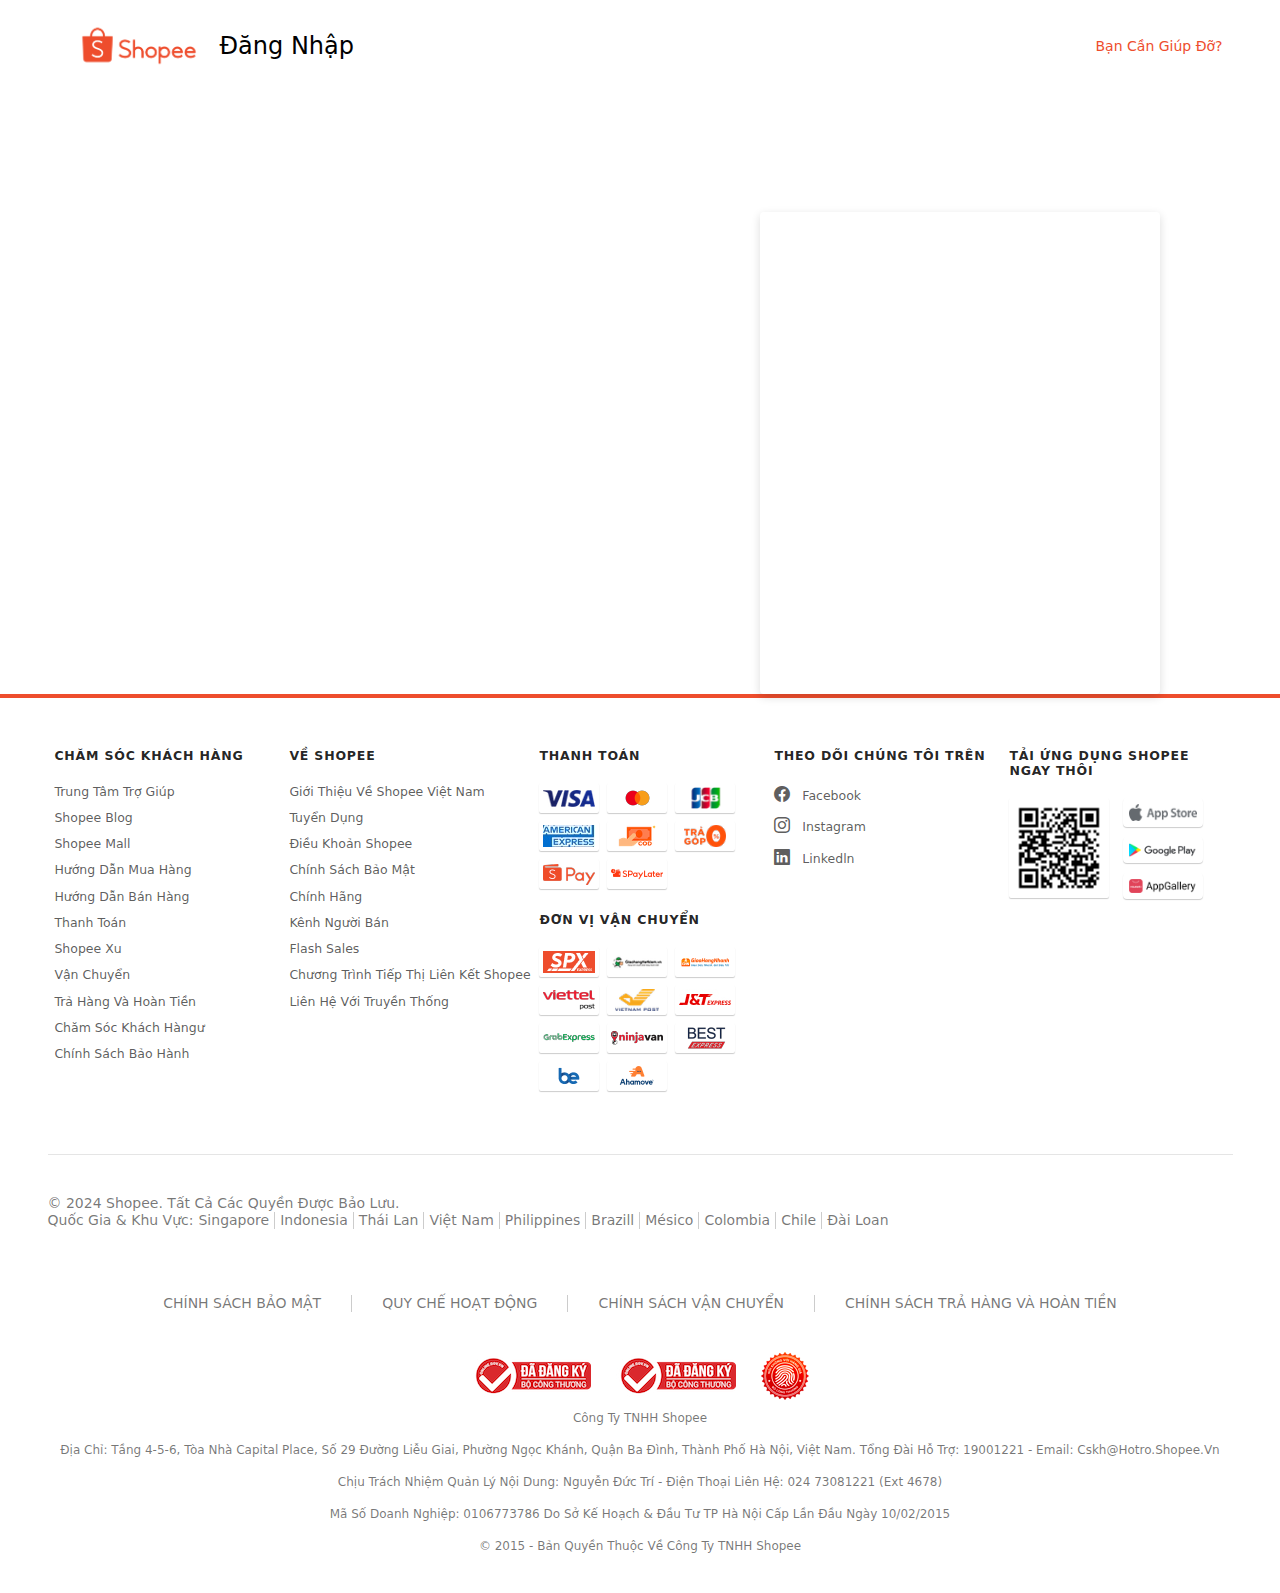
<file: html/logIn.html>
<!DOCTYPE html>
<html lang="en">
<head>
    <meta charset="UTF-8">
    <meta name="viewport" content="width=device-width, initial-scale=1.0">
    <title>Document</title>
    <link rel="stylesheet" href="../assets/css/style.css">
    <link rel="stylesheet" href="https://cdn.jsdelivr.net/npm/bootstrap-icons@1.11.3/font/bootstrap-icons.min.css">
</head>
<body>
    <div id="main_logIn">
        <header id="header">
            <div class="container">
                <div class="row">
                    <div class="col">
                        <div class="header_container px-2 py-3 m-2">
                            <div class="logo">
                                <a href="">
                                    <img src="../assets/img/logo/shopee_logo_Cam.png" alt="">
                                </a>
                                <div class="text-section text-font-size-5">
                                    Đăng nhập
                                </div>
                            </div>
                            <a href="" class="text-section">Bạn cần giúp đỡ?</a>
                        </div>
                    </div>
                </div>
            </div>
        </header>

        <div id="contents">
            <div class="container">
                <div class="row">
                    <div class="col">
                        <div class="content-container">
                            <div class="banner-container">
                                <div class="form-log-in">
                                    <div class="form-log-in__header">

                                    </div>

                                    <div class="form-log-in__body">

                                    </div>

                                    <div class="form-log-in__footer">
                                        
                                    </div>
                                </div>
                            </div>
                        </div>
                    </div>
                </div>
            </div>
        </div>

        <!-- Begin Footer -->
        <footer id="footer">
            <div class="container">
                <div class="row">
                    <div class="col">
                        <div class="footer-container">
                            <div class="footer-introduce">

                            </div>

                            <div class="footer-category">

                            </div>

                            <div class="footer-shopee__section">
                                <div class="footer-shopee__section--contents mb-5">
                                    <div class="footer-list">
                                        <h5>Chăm sóc khách hàng</h5>
                                        <ul class="text-footer-container mb-4">
                                            <li class="text-footer">
                                                <a href="" class="link-footer">
                                                    <span>Trung tâm trợ giúp</span>
                                                </a>
                                            </li>
                                            <li class="text-footer">
                                                <a href="" class="link-footer">
                                                    <span>Shopee Blog</span>
                                                </a>
                                            </li>
                                            <li class="text-footer">
                                                <a href="" class="link-footer">
                                                    <span>Shopee Mall</span>
                                                </a>
                                            </li>
                                            <li class="text-footer">
                                                <a href="" class="link-footer">
                                                    <span>Hướng dẫn mua hàng</span>
                                                </a>
                                            </li>
                                            <li class="text-footer">
                                                <a href="" class="link-footer">
                                                    <span>Hướng dẫn bán hàng</span>
                                                </a>
                                            </li>
                                            <li class="text-footer">
                                                <a href="" class="link-footer">
                                                    <span>Thanh Toán</span>
                                                </a>
                                            </li>
                                            <li class="text-footer">
                                                <a href="" class="link-footer">
                                                    <span>Shopee xu</span>
                                                </a>
                                            </li>
                                            <li class="text-footer">
                                                <a href="" class="link-footer">
                                                    <span>Vận chuyển</span>
                                                </a>
                                            </li>
                                            <li class="text-footer">
                                                <a href="" class="link-footer">
                                                    <span>Trả hàng và hoàn tiền</span>
                                                </a>
                                            </li>
                                            <li class="text-footer">
                                                <a href="" class="link-footer">
                                                    <span>Chăm sóc khách hàng</span>ư
                                                </a>
                                            </li>
                                            <li class="text-footer">
                                                <a href="" class="link-footer">
                                                    <span>Chính sách bảo hành</span>
                                                </a>
                                            </li>
                                        </ul>
                                    </div>
                                    <div class="footer-list">
                                        <h5>Về shopee</h5>
                                        <ul class="text-footer-container mb-4">
                                            <li class="text-footer">
                                                <a href="" class="link-footer">
                                                    <span>Giới thiệu về shopee Việt Nam</span>
                                                </a>
                                            </li>
                                            <li class="text-footer">
                                                <a href="" class="link-footer">
                                                    <span>Tuyển dụng</span>
                                                </a>
                                            </li>
                                            <li class="text-footer">
                                                <a href="" class="link-footer">
                                                    <span>Điều khoản shopee</span>
                                                </a>
                                            </li>
                                            <li class="text-footer">
                                                <a href="" class="link-footer">
                                                    <span>Chính sách bảo mật</span>
                                                </a>
                                            </li>
                                            <li class="text-footer">
                                                <a href="" class="link-footer">
                                                    <span>Chính hãng</span>
                                                </a>
                                            </li>
                                            <li class="text-footer">
                                                <a href="" class="link-footer">
                                                    <span>Kênh người bán</span>
                                                </a>
                                            </li>
                                            <li class="text-footer">
                                                <a href="" class="link-footer">
                                                    <span>Flash sales</span>
                                                </a>
                                            </li>
                                            <li class="text-footer">
                                                <a href="" class="link-footer">
                                                    <span>Chương trình tiếp thị liên kết shopee</span>
                                                </a>
                                            </li>
                                            <li class="text-footer">
                                                <a href="" class="link-footer">
                                                    <span>Liên hệ với truyền thống</span>
                                                </a>
                                            </li>
                                        </ul>
                                    </div>

                                    <div class="footer-list">
                                        <h5>Thanh toán</h5>
                                        <ul class="img-footer-container mb-4">
                                            <li class="img-footer">
                                                <img src="../assets/img/logo/Thanh-toan/visa.png" alt="">
                                            </li>
                                            <li class="img-footer">
                                                <img src="../assets/img/logo/Thanh-toan/nappas.png" alt="">
                                            </li>
                                            <li class="img-footer">
                                                <img src="../assets/img/logo/Thanh-toan/jcb.png" alt="">
                                            </li>
                                            <li class="img-footer">
                                                <img src="../assets/img/logo/Thanh-toan/America-EX.png" alt="">
                                            </li>
                                            <li class="img-footer">
                                                <img src="../assets/img/logo/Thanh-toan/cod.png" alt="">
                                            </li>
                                            <li class="img-footer">
                                                <img src="../assets/img/logo/Thanh-toan/tra-gop.png" alt="">
                                            </li>
                                            <li class="img-footer">
                                                <img src="../assets/img/logo/Thanh-toan/shopee-pay.png" alt="">
                                            </li>
                                            <li class="img-footer">
                                                <img src="../assets/img/logo/Thanh-toan/SPay-later.png" alt="">
                                            </li>
                                        </ul>
                                        <h5 class="mt-0">Đơn vị vận chuyển</h5>
                                        <ul class="img-footer-container mb-4">
                                            <li class="img-footer">
                                                <img src="../assets/img/logo/Van-chuyen/SPX.png" alt="">
                                            </li>
                                            <li class="img-footer">
                                                <img src="../assets/img/logo/Van-chuyen/GHTK.png" alt="">
                                            </li>
                                            <li class="img-footer">
                                                <img src="../assets/img/logo/Van-chuyen/GHN.png" alt="">
                                            </li>
                                            <li class="img-footer">
                                                <img src="../assets/img/logo/Van-chuyen/Viettel.png" alt="">
                                            </li>
                                            <li class="img-footer">
                                                <img src="../assets/img/logo/Van-chuyen/VNP.png" alt="">
                                            </li>
                                            <li class="img-footer">
                                                <img src="../assets/img/logo/Van-chuyen/J&T.png" alt="">
                                            </li>
                                            <li class="img-footer">
                                                <img src="../assets/img/logo/Van-chuyen/Grab.png" alt="">
                                            </li>
                                            <li class="img-footer">
                                                <img src="../assets/img/logo/Van-chuyen/ninja.png" alt="">
                                            </li>
                                            <li class="img-footer">
                                                <img src="../assets/img/logo/Van-chuyen/Best.png" alt="">
                                            </li>
                                            <li class="img-footer">
                                                <img src="../assets/img/logo/Van-chuyen/be.png" alt="">
                                            </li>
                                            <li class="img-footer">
                                                <img src="../assets/img/logo/Van-chuyen/Aha.png" alt="">
                                            </li>
                                        </ul>
                                        
                                    </div>
                                    
                                    <div class="footer-list">
                                        <h5>Theo dõi chúng tôi trên</h5>
                                        <ul class="text-footer-container">
                                            <li class="text-footer">
                                                <a href="" class="link-footer">
                                                    <i class="bi bi-facebook"></i>
                                                    <span>Facebook</span>
                                                </a>
                                            </li>
                                            <li class="text-footer">
                                                <a href="" class="link-footer">
                                                    <i class="bi bi-instagram"></i>
                                                    <span>Instagram</span>
                                                </a>
                                            </li>
                                            <li class="text-footer">
                                                <a href="" class="link-footer">
                                                    <i class="bi bi-linkedin"></i>
                                                    <span>Linkedln</span>
                                                </a>
                                            </li>
                                        </ul> 
                                    </div>

                                    <div class="footer-list">
                                        <h5>Tải ứng dụng shopee ngay thôi</h5>

                                        <ul class="img-download-footer-container mb-4">
                                            <li class="img-download-footer">
                                                <a href="" class="link-download-footer">
                                                    <img src="../assets/img/logo/download/qr-code.png" alt="">
                                                </a>
                                            </li>
                                            <li class="img-download-footer">
                                                <a href="" class="link-download-footer">
                                                    <img src="../assets/img/logo/download/app_store.png" alt="">
                                                </a>
                                                <a href="" class="link-download-footer">
                                                    <img src="../assets/img/logo/download/gg-play.png" alt="">
                                                </a>
                                                <a href="" class="link-download-footer">
                                                    <img src="../assets/img/logo/download/app-Gallery.png" alt="">
                                                </a>
                                            </li>
                                            
                                        </ul> 
                                    </div>
                                </div>
                                <div class="footer-shopee__section--country">
                                    <div class="text-footer-left text-section">© 2024 Shopee. Tất cả các quyền được bảo lưu.</div>
                                    <div class="text-footer-right">
                                        <div class="text-section">Quốc gia & khu vực:</div>
                                        <div class="border-right">
                                            <a href="" class="text-section">Singapore</a>
                                        </div>
                                        <div class="border-right">
                                            <a href="" class="text-section">Indonesia</a>
                                        </div>
                                        <div class="border-right">
                                            <a href="" class="text-section">Thái Lan</a>
                                        </div>
                                        <div class="border-right">
                                            <a href="" class="text-section">Việt Nam</a>
                                        </div>
                                        <div class="border-right">
                                            <a href="" class="text-section">Philippines</a>
                                        </div>
                                        <div class="border-right">
                                            <a href="" class="text-section">Brazill</a>
                                        </div>
                                        <div class="border-right">
                                            <a href="" class="text-section">Mésico</a>
                                        </div>
                                        <div class="border-right">
                                            <a href="" class="text-section">Colombia</a>
                                        </div>
                                        <div class="border-right">
                                            <a href="" class="text-section">Chile</a>
                                        </div>
                                        <div class="border-right">
                                            <a href="" class="text-section">Đài Loan</a>
                                        </div>
                                        

                                    </div>
                                </div>
                                <div class="footer-shopee__section--company">
                                    <div class="text-footer-policy">
                                        <div class="border-right">
                                            <a href="" class="text-section text-uppercase">Chính sách bảo mật</a>
                                        </div>
                                        <div class="border-right">
                                            <a href="" class="text-section text-uppercase">Quy chế hoạt động</a>
                                        </div>
                                        <div class="border-right">
                                            <a href="" class="text-section text-uppercase">Chính sách vận chuyển</a>
                                        </div>
                                        <div class="border-right">
                                            <a href="" class="text-section text-uppercase">Chính sách trả hàng và hoàn tiền</a>
                                        </div>             
                                    </div>
                                    <div class="footer-certification">
                                        <a href="" class="certification-wrapper">
                                            <div class="certification-item "></div>
                                        </a>
                                        <a href="" class="certification-wrapper">
                                            <div class="certification-item"></div>
                                        </a>
                                        <a href="" class="certification-wrapper">
                                            <div class="certification-item-sign"></div>
                                        </a>
                                    </div>
                                    <div class="text-section text-font-size-1 mt-3 mb-4">Công ty TNHH Shopee</div>
                                    <div class="text-section text-font-size-1 mb-4">
                                        Địa chỉ: Tầng 4-5-6, Tòa nhà Capital Place, số 29 đường Liễu Giai, Phường Ngọc Khánh, Quận Ba Đình, Thành phố Hà Nội, Việt Nam. Tổng đài hỗ trợ: 19001221 - Email: cskh@hotro.shopee.vn
                                    </div>
                                    <div class="text-section text-font-size-1 mb-4">
                                        Chịu Trách Nhiệm Quản Lý Nội Dung: Nguyễn Đức Trí -  Điện thoại liên hệ: 024 73081221 (ext 4678)
                                    </div>
                                    <div class="text-section text-font-size-1 mb-4">
                                        Mã số doanh nghiệp: 0106773786 do Sở Kế hoạch & Đầu tư TP Hà Nội cấp lần đầu ngày 10/02/2015
                                    </div>
                                    <div class="text-section text-font-size-1 mb-4">© 2015 - Bản quyền thuộc về Công ty TNHH Shopee</div>
                                </div>
                            </div>
                        </div>
                    </div>
                </div>
            </div>
        </footer>
        <!-- End Footer -->
    </div>
</body>
</file>
<file: assets/css/style.css>
@charset "UTF-8";
/* Animation */
@import '../bootstrap-5.2.3-dist/css/bootstrap.css';
@keyframes fadeIn {
  from {
    opacity: 0;
  }
  to {
    opacity: 1;
  }
}
/* PC */
@media (min-width: 88em) {
  .container {
    max-width: 120rem !important;
  }
}
/* Tablet & Mobile*/
@media (max-width: 63.9375em) {
  /* BEGIN INDEX */
  #header .mobile-menu-btn {
    display: block !important;
    padding: 0 8px;
  }
  #header .nav {
    display: none !important;
    display: flex;
  }
  /* END INDEX */
  /* BEGIN LOGIN*/
  /* END LOGIN */
}
/* Tablet */
/* Mobile */
@media (max-width: 46.1875em) {
  /* BEGIN INDEX */
  .header {
    overflow: hidden;
  }
  /* END INDEX */
  /* BEGIN LOGIN*/
  #login-main {
    width: 400px;
    overflow: hidden;
  }
  .login-body .login-btn button {
    margin: 12px 0;
  }
  .login-btn {
    flex-direction: column;
  }
  /* END LOGIN */
  /* BEgin Contact */
  .contact-page .right-container {
    margin-left: 0px;
  }
  /* ENd Contact */
}
/* Animation */
@keyframes fadeIn {
  from {
    opacity: 0;
  }
  to {
    opacity: 1;
  }
}
* {
  padding: 0;
  margin: 0;
  box-sizing: border-box;
}

html {
  scroll-behavior: smooth; /* Hành động cuộn */
  font-size: 62.5%;
  /*     line-height: 1.6rem;
      font-family: 'Roboto', sans-serif; */
  font-family: Helvetica Neue, Helvetica, Arial, 文泉驛正黑, WenQuanYi Zen Hei, Hiragino Sans GB, 儷黑 Pro, LiHei Pro, Heiti TC, 微軟正黑體, Microsoft JhengHei UI, Microsoft JhengHei, sans-serif;
  line-height: 1.2rem;
}

body {
  overflow-x: hidden;
  transition: opacity 0.5s ease-in-out; /* Thay đổi opacity của trang khi chuyển trang */
}

img {
  width: 100%;
  overflow: hidden;
}

a {
  text-decoration: none !important;
}

ul {
  list-style-type: none;
  margin: 0 !important;
  padding: 0 !important;
}

h1, h2, h3, h4, h5, h6 {
  color: #1e1e1e;
  margin-top: 0;
  margin-bottom: 0;
  font-weight: 700;
}

p {
  font-size: 14px;
  line-height: 28px;
  color: #4a4a4a;
  letter-spacing: 0.7px;
}

input {
  line-height: normal;
}

input, select, textarea, optgroup, button {
  color: inherit;
  font: inherit;
  margin: 0;
}

.container {
  max-width: 120rem !important;
}

.text-section {
  color: #000;
  font-size: 1.4rem;
  font-weight: 400;
  line-height: 1.7rem;
  text-transform: capitalize;
  display: block;
  text-align: center;
  overflow-wrap: break-word;
}

.text-font-size-1 {
  font-size: 1.2rem;
}

.text-font-size-2 {
  font-size: 1.4rem;
}

.text-font-size-3 {
  font-size: 1.6rem;
}

.text-font-size-4 {
  font-size: 1.8rem;
}

.text-font-size-5 {
  font-size: 2.4rem;
}

.text-bold {
  font-weight: 700 !important;
}

/* begin border */
.border-right {
  border-right: 1px solid rgba(0, 0, 0, 0.2);
  padding: 0 0.5rem;
}

.border-right:last-child {
  border: none !important;
}

/* end border */
/* Begin header */
#header {
  position: sticky;
  top: 0;
  left: 0;
  right: 0;
  width: 100%;
  height: 100% !important;
  display: block;
  background-color: #ee4d2d;
  z-index: 100;
  transition: all 0.5s ease 0s;
}
#header .container .row .navbar_header {
  justify-content: space-between;
  height: 3.4rem;
  position: relative;
  z-index: 400;
}
#header .container .row .navbar_header .navbar_left {
  display: flex;
  flex-wrap: wrap;
  align-items: center;
}
#header .container .row .navbar_header .navbar_left .text_header:nth-child(2) .header_qr {
  /* display: block; */
  display: none;
  background-color: #fff;
  width: 17.8rem;
  position: absolute;
  left: 0;
  top: 100%;
  padding: 8px;
  border-radius: 2px;
  box-shadow: 0 0 10px 0 rgba(0, 0, 0, 0.1);
  animation: fadeIn ease-in 0.3s;
}
#header .container .row .navbar_header .navbar_left .text_header:nth-child(2) .header_qr:hover {
  cursor: context-menu;
}
#header .container .row .navbar_header .navbar_left .text_header:nth-child(2) .header_qr::before {
  content: "";
  position: absolute;
  left: 0;
  top: -16px;
  width: 100%;
  height: 20px;
  display: block;
}
#header .container .row .navbar_header .navbar_left .text_header:nth-child(2) .header_qr::after {
  content: "";
  display: block;
  position: absolute;
  border-left: 1px solid #fff;
  height: 16px;
  right: -9px;
  top: 50%;
  transform: translateY(-50%);
}
#header .container .row .navbar_header .navbar_left .text_header:nth-child(2) .header_qr .header_qr-img {
  width: 100%;
}
#header .container .row .navbar_header .navbar_left .text_header:nth-child(2) .header_qr .header_qr-app {
  display: flex;
  flex-wrap: wrap;
  justify-content: space-between;
}
#header .container .row .navbar_header .navbar_left .text_header:nth-child(2) .header_qr .header_qr-app .qr_app-link {
  display: flex;
  flex-wrap: wrap;
  align-items: center;
}
#header .container .row .navbar_header .navbar_left .text_header:nth-child(2) .header_qr .header_qr-app .qr_app-link .app-download-img {
  width: 6.8rem;
  height: 1.7rem;
}
#header .container .row .navbar_header .navbar_left .text_header:nth-child(3) {
  color: #fff;
  cursor: text;
}
#header .container .row .navbar_header .navbar_right {
  display: flex;
  flex-wrap: wrap;
  align-items: center;
}
#header .container .row .navbar_header .line_left {
  position: relative;
}
#header .container .row .navbar_header .line_left::after {
  border-left: 1px solid hsla(0, 0%, 100%, 0.22);
  border-right: 1px solid hsla(0, 0%, 100%, 0.22);
  content: "";
  height: 1.4rem;
  left: -0.3rem;
  position: absolute;
  top: calc(50% - 0.7rem);
  width: 0;
}
#header .container .row .navbar_header .text_header {
  color: #fff;
  font-size: 1.4rem;
  font-weight: 400;
  padding: 0.4rem;
}
#header .container .row .navbar_header .text_header:hover {
  cursor: pointer;
  color: rgba(255, 255, 255, 0.7);
}
#header .container .row .navbar_header .icon {
  display: inline-block;
  font-size: 1.5rem;
  font-weight: 400;
  text-align: left;
}
#header .container .row .header_container {
  display: flex;
  flex-wrap: wrap;
  justify-content: space-between;
}
#header .container .row .header_container .logo {
  padding-right: 40px;
}
#header .container .row .header_container .logo img {
  width: 16.2rem !important;
}
#header .container .row .header_container .search_container {
  display: flex;
  flex-direction: column;
  justify-content: flex-start;
  position: relative;
  width: 840px;
}
#header .container .row .header_container .search_container .search_btn-container {
  box-shadow: 0 0.125rem 0.25rem rgba(0, 0, 0, 0.09);
}
#header .container .row .header_container .search_container .search_btn-container .search_label-main {
  position: relative;
  align-items: stretch;
  background: #fff;
  border-radius: 0.2rem;
  box-sizing: border-box;
  display: flex;
  height: 4.2rem;
  justify-content: space-between;
  padding: 0.3rem;
}
#header .container .row .header_container .search_container .search_btn-container .search_label-main .search-label {
  font-size: 1.7rem;
  align-items: center;
  border: 0;
  display: flex;
  flex: 1;
  margin: 0;
  outline: none;
  padding: 0;
}
#header .container .row .header_container .search_container .search_btn-container .search-btn {
  height: 3.7rem;
  border-radius: 0.2rem;
  padding: 0 15px;
  min-width: 6rem;
  max-width: 19rem;
  position: absolute;
  background: #fb5533;
  outline: 0;
  overflow: visible;
  top: 0.25rem;
  right: 0.3rem;
}
#header .container .row .header_container .search_container .search_btn-container .search-btn:hover {
  cursor: pointer;
  opacity: 0.8;
  /* color: rgba(255, 255, 255, 0.7); */
}
#header .container .row .header_container .search_container .search_btn-container .search-btn .icon {
  color: #fff;
  font-size: 1.5rem !important;
  font-weight: 400;
  margin: 0 auto;
}
#header .container .row .header_container .search_container .search_list {
  display: flex;
  flex-wrap: wrap;
  width: 100%;
  height: 2rem;
  line-height: 1.5rem;
  overflow-y: clip;
}
#header .container .row .header_container .search_container .search_list .search-item {
  position: relative;
  flex-wrap: wrap;
  font-size: 1.2rem;
  font-weight: 300;
  height: 1.5rem;
  line-height: 1.5rem;
  margin: 0.5rem 0;
  overflow-y: visible;
  overflow-y: clip;
}
#header .container .row .header_container .search_container .search_list .search-item .search-item-link {
  margin: 0.3125rem;
  display: block;
  height: 0.875rem;
  line-height: 0.875rem;
  outline: 0;
  overflow: visible;
  -webkit-text-decoration: none;
  text-decoration: none;
  white-space: nowrap;
  margin-left: 1.1rem;
}
#header .container .row .header_container .search_container .search_list .search-item .search-item-link span {
  color: #fff;
  font-weight: 400;
}
#header .container .row .header_container .cart {
  display: flex;
  justify-content: center;
  flex: 1;
}
#header .container .row .header_container .cart .cart_link .icon {
  font-size: 2.6rem;
  color: #fff;
  font-weight: 400;
  text-align: left;
}

/* Begin shopee header */
.shopee-header_section {
  display: flex;
  flex-wrap: wrap;
  align-items: center;
  justify-content: space-between;
  background: #fff;
  height: 6rem;
  border-bottom: 1px solid rgba(0, 0, 0, 0.05);
  padding: 0 2rem;
}

.section-text-product,
.shopee-header_section--title {
  font-size: 1.8rem;
  color: rgba(0, 0, 0, 0.54);
  font-weight: 400;
  line-height: 2.7625rem;
  text-transform: uppercase;
}

.shopee-header_section--link {
  color: rgba(0, 0, 0, 0.87);
  display: block;
  font-weight: 400;
  font-size: 1.7rem;
  white-space: nowrap;
  text-transform: capitalize;
}

.section-header_see {
  color: #ee4d2d !important;
  font-size: 1.5rem;
  font-weight: 400;
}

/* End shopee header */
/* Begin carousel banner */
.banner_left--section {
  display: flex;
  align-items: center;
  position: relative;
  box-shadow: 0 1px 1px 0 rgba(0, 0, 0, 0.05);
  border-radius: 0.25rem;
  overflow: hidden;
  flex-grow: 2;
  flex-shrink: 1;
  flex-basis: 0;
}
.banner_left--section .stardust-carouse_list-wrapper {
  box-sizing: border-box;
  overflow-x: hidden;
}
.banner_left--section .stardust-carouse_list-wrapper .stardust-carouse__item-list, .banner_left--section .stardust-carouse_list-wrapper .stardust-carouse__item-list .stardust-carousel__item {
  position: absolute;
  top: 0;
  left: 0;
  bottom: 0;
  right: 0;
  height: 100%;
  display: flex;
  overflow: hidden;
  touch-action: pan-y;
}
.banner_left--section .stardust-carouse_list-wrapper .stardust-carouse__item-list .stardust-carousel__item .wrapper {
  width: 100%;
  height: 100%;
}
.banner_left--section .stardust-carouse_list-wrapper .stardust-carouse__item-list .stardust-carousel__item .wrapper .banner_item-link {
  height: 100%;
  display: block;
}
.banner_left--section .stardust-carouse_list-wrapper .stardust-carouse__item-list .stardust-carousel__item .wrapper .banner_item-link img {
  height: 100%;
}
.banner_left--section .click_stardust-carouse {
  position: absolute;
  width: 100%;
  transition: opacity 0.3s ease;
  display: flex;
  justify-content: space-between;
  align-items: center;
}
.banner_left--section .click_stardust-carouse:hover {
  cursor: pointer;
}
.banner_left--section .click_stardust-carouse .stardust-carouse_prev, .banner_left--section .click_stardust-carouse .stardust-carouse_next {
  display: flex;
  align-items: center;
  justify-content: center;
  opacity: 0.7;
  width: 3rem;
  height: 6rem;
  background-color: rgba(0, 0, 0, 0.18);
  box-shadow: 0 1px 8px 0 rgba(0, 0, 0, 0.09);
  border-radius: initial;
  transition: opacity 0.3s ease;
}
.banner_left--section .click_stardust-carouse .stardust-carouse_prev:hover, .banner_left--section .click_stardust-carouse .stardust-carouse_next:hover {
  cursor: pointer;
  background-color: rgba(0, 0, 0, 0.32);
}
.banner_left--section .click_stardust-carouse i {
  font-size: 20px;
  color: #fff;
}
.banner_left--section .click_stardust-carouse i::before {
  font-weight: 1000 !important;
}
.banner_left--section .stardust-carouse_dots {
  position: absolute;
  bottom: 1rem;
  left: 50%;
  transform: translate(-50%);
  transition: opacity 0.5s ease;
  width: 100%;
  text-align: center;
}
.banner_left--section .stardust-carouse_dots .stardust-carouse_dot {
  width: 1rem;
  height: 1rem;
  margin-left: 0.8rem;
  border-radius: 50%;
  display: inline-block;
  cursor: pointer;
  opacity: 1;
  border: 1px solid hsla(0, 0%, 53.7%, 0.4);
  background-color: hsla(0, 0%, 100%, 0.4);
}
.banner_left--section .stardust-carouse_dots .stardust-carousel_dot--active {
  opacity: 1;
  background-color: #ee4d2d;
  border-color: #ee4d2d;
}

/* End carousel banner */
/* Begin carousel */
.section--category-content {
  width: 100%;
  height: 100%;
  position: relative;
}
.section--category-content .category_item-list-wrapper {
  height: 100%;
}
.section--category-content .category_item-list-wrapper .img-category_item-list {
  display: flex;
  flex-direction: row;
  flex-wrap: wrap;
  align-items: flex-start;
}
.section--category-content .category_item-list-wrapper .img-category_item-list .img-category_item-container {
  padding: 0.5rem;
  box-sizing: border-box;
}
.section--category-content .category_item-list-wrapper .img-category_item-list .img-category_item-container .img-item-link {
  background-color: #fff;
  display: flex;
  flex-direction: column;
  position: relative;
}
.section--category-content .category_item-list-wrapper .img-category_item-list .img-category_item-container .img-item-link .img-item-contents {
  position: relative;
}
.section--category-content .category_item-list-wrapper .img-category_item-list .img-category_item-container .img-item-link .img-item-contents .img-item-sale-container {
  position: absolute;
  top: 0;
  right: 0;
  z-index: 3;
  border-radius: 0.125rem 0 0 0;
}
.section--category-content .category_item-list-wrapper .img-category_item-list .img-category_item-container .img-item-link .img-item-contents .img-item-sale-container .img-item-sale {
  background-color: #ffe97a;
  border-radius: 0.125rem 0.125rem 0.125rem 0;
  color: #ec3814;
  font-weight: 400;
  position: relative;
  padding-top: 0.2rem;
}
.section--category-content .category_item-list-wrapper .img-category_item-list .img-category_item-container .img-item-link .img-item-contents .img-item-sale-container .img-item-sale i {
  position: absolute;
  left: -6px;
  font-size: 1.6rem;
  top: -4px;
}
.section--category-content .category_item-list-wrapper .img-category_item-list .img-category_item-container .img-item-link .img-item-contents .img-item-sale-container .img-item-sale span {
  font-size: 1.4rem;
  height: 1rem;
  line-height: 1.2rem;
  padding: 0.3rem;
}
.section--category-content .category_item-list-wrapper .img-category_item-list .img-category_item-container .img-item-link .img-item-contents .img-item-mall-container {
  position: absolute;
  top: 0;
  left: -3px;
  z-index: 3;
}
.section--category-content .category_item-list-wrapper .img-category_item-list .img-category_item-container .img-item-link .img-item-contents .img-item-mall-container img {
  width: 30%;
  height: 12%;
}
.section--category-content .category_item-list-wrapper .img-category_item-list .img-category_item-container .img-item-link .img-item-contents .img-item-main {
  height: 100%;
  width: 100%;
}
.section--category-content .category_item-list-wrapper .img-category_item-list .img-category_item-container .img-item-link .img-item-contents .img-item-xtra {
  position: absolute;
  top: 0;
  right: 0;
  z-index: 2;
}
.section--category-content .category_item-list-wrapper .img-category_item-list .img-category_item-container .img-item-link .img-item-contents .img-item-card {
  position: absolute;
  bottom: 0;
  right: 0;
  z-index: 2;
  background-color: rgba(0, 0, 0, 0.32);
  border-radius: 0.3rem;
  padding: 0 0.4rem;
}
.section--category-content .category_item-list-wrapper .img-category_item-list .img-category_item-container .img-item-link .img-item-contents .img-item-card span {
  color: #fff;
  font-size: 1.2rem;
  font-weight: 400;
  text-transform: capitalize;
}
.section--category-content .category_item-list-wrapper .img-category_item-list .img-category_item-container .img-item-link .product-info {
  display: flex;
  flex-direction: column;
  background-color: #fff;
}
.section--category-content .category_item-list-wrapper .img-category_item-list .img-category_item-container .img-item-link .product-info .product-name {
  color: #000;
  overflow: hidden;
  display: -webkit-box;
  -webkit-box-orient: vertical;
  -webkit-line-clamp: 2;
  font-size: 1.4rem;
  line-height: 2rem;
  overflow-wrap: break-word;
}
.section--category-content .category_item-list-wrapper .img-category_item-list .img-category_item-container .img-item-link .product-info .product-promotion span {
  display: inline-block;
  color: #ee4d2d;
  border: 1px solid #ee4d2d;
  font-size: 1rem;
  padding: 0 0.2rem;
}
.section--category-content .category_item-list-wrapper .img-category_item-list .img-category_item-container .img-item-link .product-info .product-price {
  display: flex;
  flex-direction: row;
  justify-content: space-between;
  align-items: flex-start;
}
.section--category-content .category_item-list-wrapper .img-category_item-list .img-category_item-container .img-item-link .product-info .product-price .price {
  display: flex;
  flex-wrap: wrap;
  align-content: center;
  align-items: center;
  color: #ee4d2d;
  height: 1.6875rem;
  font-size: 1.6rem;
  font-weight: 400;
}
.section--category-content .category_item-list-wrapper .img-category_item-list .img-category_item-container .img-item-link .product-info .product-price .price .price-unit {
  font-size: 1rem !important;
  margin: 0 0.2rem 0.2rem 0;
}
.section--category-content .category_item-list-wrapper .img-category_item-list .img-category_item-container .img-item-link .product-info .product-price .sold {
  display: flex;
  flex-wrap: wrap;
  align-items: center;
  font-size: 1.2rem;
  color: rgba(0, 0, 0, 0.54118);
}
.section--category-content .product-container__hover {
  border: 0.12px solid rgba(0, 0, 0, 0.25);
  transition: transform 0.3s, border 0.3s;
}
.section--category-content .product-container__hover:hover {
  transform: scale(1.01);
  border: 0.2px solid #ec3814;
}
.section--category-content .carousel-arrow {
  display: flex;
  flex-wrap: wrap;
  align-items: center;
  justify-content: center;
  background-color: #fff;
  box-shadow: 0 1px 12px 0 rgba(0, 0, 0, 0.12);
  cursor: pointer;
  border-radius: 50%;
  position: absolute;
  top: 50%;
  width: 2.5rem;
  height: 2.5rem;
  line-height: 2.5rem;
  margin-top: -12.5px;
  transform: translateX(calc(50% + 0px));
}
.section--category-content .carousel-arrow i {
  z-index: 1;
  font-weight: bold;
  font-size: 1.2rem;
  color: rgba(0, 0, 0, 0.54);
  fill: currentColor;
}
.section--category-content .carousel-arrow--prev {
  left: -2.5rem;
  opacity: 0;
}
.section--category-content .carousel-arrow--next {
  right: 0;
  opacity: 1;
}

/* End carousel */
/* Begin footer */
#footer {
  border-top: 4px solid #ee4d2d;
  background-color: #fff;
}
#footer .footer-container .footer-shopee__section .footer-shopee__section--contents {
  display: flex;
  margin: 0 -0.3125rem;
  min-width: 1200px;
  padding: 0.5rem;
  width: 100%;
  align-items: flex-start;
}
#footer .footer-container .footer-shopee__section .footer-shopee__section--contents .footer-list {
  box-sizing: border-box;
  padding: 0.5rem;
  width: 25rem;
}
#footer .footer-container .footer-shopee__section .footer-shopee__section--contents .footer-list h5 {
  color: rgba(0, 0, 0, 0.87);
  font-size: 1.25rem;
  font-weight: 700;
  margin-bottom: 2rem;
  margin-top: 4rem;
  text-transform: uppercase;
  letter-spacing: 0.8px;
}
#footer .footer-container .footer-shopee__section .footer-shopee__section--contents .footer-list .text-footer-container {
  display: block;
  margin: 0 0 1.6rem;
  padding: 0;
}
#footer .footer-container .footer-shopee__section .footer-shopee__section--contents .footer-list .text-footer-container .text-footer {
  display: block;
  font-size: 1.25rem;
  text-transform: capitalize;
  margin-bottom: 0.75rem;
}
#footer .footer-container .footer-shopee__section .footer-shopee__section--contents .footer-list .text-footer-container .text-footer .link-footer {
  color: rgba(0, 0, 0, 0.65);
  overflow: hidden;
  -webkit-text-decoration: none;
  text-decoration: none;
}
#footer .footer-container .footer-shopee__section .footer-shopee__section--contents .footer-list .text-footer-container .text-footer .link-footer span {
  max-width: 100%;
  overflow: hidden;
  text-overflow: ellipsis;
  white-space: nowrap;
}
#footer .footer-container .footer-shopee__section .footer-shopee__section--contents .footer-list .text-footer-container .text-footer .link-footer span:hover {
  color: #ee4d2d;
}
#footer .footer-container .footer-shopee__section .footer-shopee__section--contents .footer-list .text-footer-container .text-footer .link-footer i {
  font-size: 1.6rem;
  margin-right: 0.8rem;
}
#footer .footer-container .footer-shopee__section .footer-shopee__section--contents .footer-list .img-footer-container {
  display: flex;
  flex-wrap: wrap;
  align-items: center;
  margin: 0 0 1.6rem;
  padding: 0;
}
#footer .footer-container .footer-shopee__section .footer-shopee__section--contents .footer-list .img-footer-container .img-footer {
  background-color: #fff;
  border-radius: 0.2rem;
  box-shadow: 0 0.1rem 0.1rem rgba(0, 0, 0, 0.2);
  box-sizing: border-box;
  margin-bottom: 0.8rem;
  margin-right: 0.8rem;
  overflow: hidden;
  padding: 0.4rem;
  width: 6rem;
  height: 3rem;
}
#footer .footer-container .footer-shopee__section .footer-shopee__section--contents .footer-list .img-footer-container .img-footer img {
  max-width: 100%;
  max-height: 100%;
  -o-object-fit: cover;
     object-fit: cover;
  text-align: center;
}
#footer .footer-container .footer-shopee__section .footer-shopee__section--contents .footer-list .img-download-footer-container {
  display: flex;
  flex-direction: row;
  width: 100%;
}
#footer .footer-container .footer-shopee__section .footer-shopee__section--contents .footer-list .img-download-footer-container .img-download-footer:first-child img {
  background-color: #fff;
  border-radius: 0.2rem;
  box-shadow: 0 1px 1px rgba(0, 0, 0, 0.2);
  height: 10rem;
  margin-right: 1.4rem;
  padding: 0.4rem;
  width: 10rem;
}
#footer .footer-container .footer-shopee__section .footer-shopee__section--contents .footer-list .img-download-footer-container .img-download-footer:nth-child(2) {
  display: inline-block;
  vertical-align: top;
  width: 8rem;
}
#footer .footer-container .footer-shopee__section .footer-shopee__section--contents .footer-list .img-download-footer-container .img-download-footer:nth-child(2) .link-download-footer {
  display: flex;
  flex-wrap: wrap;
  align-items: center;
  background-color: #fff;
  border-radius: 0.4rem;
  box-shadow: 0 1px 1px rgba(0, 0, 0, 0.2);
  margin-bottom: 1rem;
  padding: 0.6rem;
}
#footer .footer-container .footer-shopee__section .footer-shopee__section--contents .footer-list .img-download-footer-container .img-download-footer:nth-child(2) img {
  max-width: 100%;
  max-height: 100%;
}
#footer .footer-container .footer-shopee__section .footer-shopee__section--country {
  border-top: 1px solid rgba(0, 0, 0, 0.1);
  justify-content: space-between;
  padding: 4rem 0;
  display: flex;
  flex-wrap: wrap;
  align-items: flex-start;
}
#footer .footer-container .footer-shopee__section .footer-shopee__section--country .text-footer-left {
  flex-shrink: 0;
  margin-right: 25px;
}
#footer .footer-container .footer-shopee__section .footer-shopee__section--country .text-footer-right {
  display: flex;
  flex-wrap: wrap;
  align-items: center;
  justify-content: center;
}
#footer .footer-container .footer-shopee__section .footer-shopee__section--company {
  font-size: 0.75rem;
  padding: 2.625rem 0 2.3125rem;
}
#footer .footer-container .footer-shopee__section .footer-shopee__section--company .text-footer-policy {
  display: flex;
  flex-wrap: wrap;
  align-items: center;
  justify-content: center;
  margin-bottom: 4rem;
}
#footer .footer-container .footer-shopee__section .footer-shopee__section--company .text-footer-policy a {
  padding: 0 2.5rem;
}
#footer .footer-container .footer-shopee__section .footer-shopee__section--company .footer-certification {
  display: flex;
  flex-wrap: wrap;
  align-items: center;
  justify-content: center;
}
#footer .footer-container .footer-shopee__section .footer-shopee__section--company .footer-certification .certification-wrapper {
  margin: 0 1.25rem;
  -webkit-text-decoration: none;
  text-decoration: none;
}
#footer .footer-container .footer-shopee__section .footer-shopee__section--company .footer-certification .certification-wrapper .certification-item {
  height: 4.5rem;
  width: 12rem;
  background-image: url("../img/logo/Van-chuyen/all.png");
  background-position: 14.3911439114% 99.4117647059%;
  background-size: 551.6666666667% 477.7777777778%;
}
#footer .footer-container .footer-shopee__section .footer-shopee__section--company .footer-certification .certification-wrapper .certification-item-sign {
  height: 4.8rem;
  width: 4.8rem;
  background-image: url("../img/logo/Van-chuyen/all.png");
  background-position: 1.6286644951% 92.2155688623%;
  background-size: 1379.1666666667% 447.9166666667%;
}
#footer .text-section {
  color: rgba(0, 0, 0, 0.54);
}

/* End footer */
/* Animation */
@keyframes fadeIn {
  from {
    opacity: 0;
  }
  to {
    opacity: 1;
  }
}
/* PC */
@media (min-width: 88em) {
  .container {
    max-width: 120rem !important;
  }
}
/* Tablet & Mobile*/
@media (max-width: 63.9375em) {
  /* BEGIN INDEX */
  #header .mobile-menu-btn {
    display: block !important;
    padding: 0 8px;
  }
  #header .nav {
    display: none !important;
    display: flex;
  }
  /* END INDEX */
  /* BEGIN LOGIN*/
  /* END LOGIN */
}
/* Tablet */
/* Mobile */
@media (max-width: 46.1875em) {
  /* BEGIN INDEX */
  .header {
    overflow: hidden;
  }
  /* END INDEX */
  /* BEGIN LOGIN*/
  #login-main {
    width: 400px;
    overflow: hidden;
  }
  .login-body .login-btn button {
    margin: 12px 0;
  }
  .login-btn {
    flex-direction: column;
  }
  /* END LOGIN */
  /* BEgin Contact */
  .contact-page .right-container {
    margin-left: 0px;
  }
  /* ENd Contact */
}
/* Animation */
@keyframes fadeIn {
  from {
    opacity: 0;
  }
  to {
    opacity: 1;
  }
}
* {
  padding: 0;
  margin: 0;
  box-sizing: border-box;
}

html {
  scroll-behavior: smooth; /* Hành động cuộn */
  font-size: 62.5%;
  /*     line-height: 1.6rem;
      font-family: 'Roboto', sans-serif; */
  font-family: Helvetica Neue, Helvetica, Arial, 文泉驛正黑, WenQuanYi Zen Hei, Hiragino Sans GB, 儷黑 Pro, LiHei Pro, Heiti TC, 微軟正黑體, Microsoft JhengHei UI, Microsoft JhengHei, sans-serif;
  line-height: 1.2rem;
}

body {
  overflow-x: hidden;
  transition: opacity 0.5s ease-in-out; /* Thay đổi opacity của trang khi chuyển trang */
}

img {
  width: 100%;
  overflow: hidden;
}

a {
  text-decoration: none !important;
}

ul {
  list-style-type: none;
  margin: 0 !important;
  padding: 0 !important;
}

h1, h2, h3, h4, h5, h6 {
  color: #1e1e1e;
  margin-top: 0;
  margin-bottom: 0;
  font-weight: 700;
}

p {
  font-size: 14px;
  line-height: 28px;
  color: #4a4a4a;
  letter-spacing: 0.7px;
}

input {
  line-height: normal;
}

input, select, textarea, optgroup, button {
  color: inherit;
  font: inherit;
  margin: 0;
}

.container {
  max-width: 120rem !important;
}

.text-section {
  color: #000;
  font-size: 1.4rem;
  font-weight: 400;
  line-height: 1.7rem;
  text-transform: capitalize;
  display: block;
  text-align: center;
  overflow-wrap: break-word;
}

.text-font-size-1 {
  font-size: 1.2rem;
}

.text-font-size-2 {
  font-size: 1.4rem;
}

.text-font-size-3 {
  font-size: 1.6rem;
}

.text-font-size-4 {
  font-size: 1.8rem;
}

.text-font-size-5 {
  font-size: 2.4rem;
}

.text-bold {
  font-weight: 700 !important;
}

/* begin border */
.border-right {
  border-right: 1px solid rgba(0, 0, 0, 0.2);
  padding: 0 0.5rem;
}

.border-right:last-child {
  border: none !important;
}

/* end border */
/* Begin header */
#header {
  position: sticky;
  top: 0;
  left: 0;
  right: 0;
  width: 100%;
  height: 100% !important;
  display: block;
  background-color: #ee4d2d;
  z-index: 100;
  transition: all 0.5s ease 0s;
}
#header .container .row .navbar_header {
  justify-content: space-between;
  height: 3.4rem;
  position: relative;
  z-index: 400;
}
#header .container .row .navbar_header .navbar_left {
  display: flex;
  flex-wrap: wrap;
  align-items: center;
}
#header .container .row .navbar_header .navbar_left .text_header:nth-child(2) .header_qr {
  /* display: block; */
  display: none;
  background-color: #fff;
  width: 17.8rem;
  position: absolute;
  left: 0;
  top: 100%;
  padding: 8px;
  border-radius: 2px;
  box-shadow: 0 0 10px 0 rgba(0, 0, 0, 0.1);
  animation: fadeIn ease-in 0.3s;
}
#header .container .row .navbar_header .navbar_left .text_header:nth-child(2) .header_qr:hover {
  cursor: context-menu;
}
#header .container .row .navbar_header .navbar_left .text_header:nth-child(2) .header_qr::before {
  content: "";
  position: absolute;
  left: 0;
  top: -16px;
  width: 100%;
  height: 20px;
  display: block;
}
#header .container .row .navbar_header .navbar_left .text_header:nth-child(2) .header_qr::after {
  content: "";
  display: block;
  position: absolute;
  border-left: 1px solid #fff;
  height: 16px;
  right: -9px;
  top: 50%;
  transform: translateY(-50%);
}
#header .container .row .navbar_header .navbar_left .text_header:nth-child(2) .header_qr .header_qr-img {
  width: 100%;
}
#header .container .row .navbar_header .navbar_left .text_header:nth-child(2) .header_qr .header_qr-app {
  display: flex;
  flex-wrap: wrap;
  justify-content: space-between;
}
#header .container .row .navbar_header .navbar_left .text_header:nth-child(2) .header_qr .header_qr-app .qr_app-link {
  display: flex;
  flex-wrap: wrap;
  align-items: center;
}
#header .container .row .navbar_header .navbar_left .text_header:nth-child(2) .header_qr .header_qr-app .qr_app-link .app-download-img {
  width: 6.8rem;
  height: 1.7rem;
}
#header .container .row .navbar_header .navbar_left .text_header:nth-child(3) {
  color: #fff;
  cursor: text;
}
#header .container .row .navbar_header .navbar_right {
  display: flex;
  flex-wrap: wrap;
  align-items: center;
}
#header .container .row .navbar_header .line_left {
  position: relative;
}
#header .container .row .navbar_header .line_left::after {
  border-left: 1px solid hsla(0, 0%, 100%, 0.22);
  border-right: 1px solid hsla(0, 0%, 100%, 0.22);
  content: "";
  height: 1.4rem;
  left: -0.3rem;
  position: absolute;
  top: calc(50% - 0.7rem);
  width: 0;
}
#header .container .row .navbar_header .text_header {
  color: #fff;
  font-size: 1.4rem;
  font-weight: 400;
  padding: 0.4rem;
}
#header .container .row .navbar_header .text_header:hover {
  cursor: pointer;
  color: rgba(255, 255, 255, 0.7);
}
#header .container .row .navbar_header .icon {
  display: inline-block;
  font-size: 1.5rem;
  font-weight: 400;
  text-align: left;
}
#header .container .row .header_container {
  display: flex;
  flex-wrap: wrap;
  justify-content: space-between;
}
#header .container .row .header_container .logo {
  padding-right: 40px;
}
#header .container .row .header_container .logo img {
  width: 16.2rem !important;
}
#header .container .row .header_container .search_container {
  display: flex;
  flex-direction: column;
  justify-content: flex-start;
  position: relative;
  width: 840px;
}
#header .container .row .header_container .search_container .search_btn-container {
  box-shadow: 0 0.125rem 0.25rem rgba(0, 0, 0, 0.09);
}
#header .container .row .header_container .search_container .search_btn-container .search_label-main {
  position: relative;
  align-items: stretch;
  background: #fff;
  border-radius: 0.2rem;
  box-sizing: border-box;
  display: flex;
  height: 4.2rem;
  justify-content: space-between;
  padding: 0.3rem;
}
#header .container .row .header_container .search_container .search_btn-container .search_label-main .search-label {
  font-size: 1.7rem;
  align-items: center;
  border: 0;
  display: flex;
  flex: 1;
  margin: 0;
  outline: none;
  padding: 0;
}
#header .container .row .header_container .search_container .search_btn-container .search-btn {
  height: 3.7rem;
  border-radius: 0.2rem;
  padding: 0 15px;
  min-width: 6rem;
  max-width: 19rem;
  position: absolute;
  background: #fb5533;
  outline: 0;
  overflow: visible;
  top: 0.25rem;
  right: 0.3rem;
}
#header .container .row .header_container .search_container .search_btn-container .search-btn:hover {
  cursor: pointer;
  opacity: 0.8;
  /* color: rgba(255, 255, 255, 0.7); */
}
#header .container .row .header_container .search_container .search_btn-container .search-btn .icon {
  color: #fff;
  font-size: 1.5rem !important;
  font-weight: 400;
  margin: 0 auto;
}
#header .container .row .header_container .search_container .search_list {
  display: flex;
  flex-wrap: wrap;
  width: 100%;
  height: 2rem;
  line-height: 1.5rem;
  overflow-y: clip;
}
#header .container .row .header_container .search_container .search_list .search-item {
  position: relative;
  flex-wrap: wrap;
  font-size: 1.2rem;
  font-weight: 300;
  height: 1.5rem;
  line-height: 1.5rem;
  margin: 0.5rem 0;
  overflow-y: visible;
  overflow-y: clip;
}
#header .container .row .header_container .search_container .search_list .search-item .search-item-link {
  margin: 0.3125rem;
  display: block;
  height: 0.875rem;
  line-height: 0.875rem;
  outline: 0;
  overflow: visible;
  -webkit-text-decoration: none;
  text-decoration: none;
  white-space: nowrap;
  margin-left: 1.1rem;
}
#header .container .row .header_container .search_container .search_list .search-item .search-item-link span {
  color: #fff;
  font-weight: 400;
}
#header .container .row .header_container .cart {
  display: flex;
  justify-content: center;
  flex: 1;
}
#header .container .row .header_container .cart .cart_link .icon {
  font-size: 2.6rem;
  color: #fff;
  font-weight: 400;
  text-align: left;
}

/* Begin shopee header */
.shopee-header_section {
  display: flex;
  flex-wrap: wrap;
  align-items: center;
  justify-content: space-between;
  background: #fff;
  height: 6rem;
  border-bottom: 1px solid rgba(0, 0, 0, 0.05);
  padding: 0 2rem;
}

.section-text-product,
.shopee-header_section--title {
  font-size: 1.8rem;
  color: rgba(0, 0, 0, 0.54);
  font-weight: 400;
  line-height: 2.7625rem;
  text-transform: uppercase;
}

.shopee-header_section--link {
  color: rgba(0, 0, 0, 0.87);
  display: block;
  font-weight: 400;
  font-size: 1.7rem;
  white-space: nowrap;
  text-transform: capitalize;
}

.section-header_see {
  color: #ee4d2d !important;
  font-size: 1.5rem;
  font-weight: 400;
}

/* End shopee header */
/* Begin carousel banner */
.banner_left--section {
  display: flex;
  align-items: center;
  position: relative;
  box-shadow: 0 1px 1px 0 rgba(0, 0, 0, 0.05);
  border-radius: 0.25rem;
  overflow: hidden;
  flex-grow: 2;
  flex-shrink: 1;
  flex-basis: 0;
}
.banner_left--section .stardust-carouse_list-wrapper {
  box-sizing: border-box;
  overflow-x: hidden;
}
.banner_left--section .stardust-carouse_list-wrapper .stardust-carouse__item-list, .banner_left--section .stardust-carouse_list-wrapper .stardust-carouse__item-list .stardust-carousel__item {
  position: absolute;
  top: 0;
  left: 0;
  bottom: 0;
  right: 0;
  height: 100%;
  display: flex;
  overflow: hidden;
  touch-action: pan-y;
}
.banner_left--section .stardust-carouse_list-wrapper .stardust-carouse__item-list .stardust-carousel__item .wrapper {
  width: 100%;
  height: 100%;
}
.banner_left--section .stardust-carouse_list-wrapper .stardust-carouse__item-list .stardust-carousel__item .wrapper .banner_item-link {
  height: 100%;
  display: block;
}
.banner_left--section .stardust-carouse_list-wrapper .stardust-carouse__item-list .stardust-carousel__item .wrapper .banner_item-link img {
  height: 100%;
}
.banner_left--section .click_stardust-carouse {
  position: absolute;
  width: 100%;
  transition: opacity 0.3s ease;
  display: flex;
  justify-content: space-between;
  align-items: center;
}
.banner_left--section .click_stardust-carouse:hover {
  cursor: pointer;
}
.banner_left--section .click_stardust-carouse .stardust-carouse_prev, .banner_left--section .click_stardust-carouse .stardust-carouse_next {
  display: flex;
  align-items: center;
  justify-content: center;
  opacity: 0.7;
  width: 3rem;
  height: 6rem;
  background-color: rgba(0, 0, 0, 0.18);
  box-shadow: 0 1px 8px 0 rgba(0, 0, 0, 0.09);
  border-radius: initial;
  transition: opacity 0.3s ease;
}
.banner_left--section .click_stardust-carouse .stardust-carouse_prev:hover, .banner_left--section .click_stardust-carouse .stardust-carouse_next:hover {
  cursor: pointer;
  background-color: rgba(0, 0, 0, 0.32);
}
.banner_left--section .click_stardust-carouse i {
  font-size: 20px;
  color: #fff;
}
.banner_left--section .click_stardust-carouse i::before {
  font-weight: 1000 !important;
}
.banner_left--section .stardust-carouse_dots {
  position: absolute;
  bottom: 1rem;
  left: 50%;
  transform: translate(-50%);
  transition: opacity 0.5s ease;
  width: 100%;
  text-align: center;
}
.banner_left--section .stardust-carouse_dots .stardust-carouse_dot {
  width: 1rem;
  height: 1rem;
  margin-left: 0.8rem;
  border-radius: 50%;
  display: inline-block;
  cursor: pointer;
  opacity: 1;
  border: 1px solid hsla(0, 0%, 53.7%, 0.4);
  background-color: hsla(0, 0%, 100%, 0.4);
}
.banner_left--section .stardust-carouse_dots .stardust-carousel_dot--active {
  opacity: 1;
  background-color: #ee4d2d;
  border-color: #ee4d2d;
}

/* End carousel banner */
/* Begin carousel */
.section--category-content {
  width: 100%;
  height: 100%;
  position: relative;
}
.section--category-content .category_item-list-wrapper {
  height: 100%;
}
.section--category-content .category_item-list-wrapper .img-category_item-list {
  display: flex;
  flex-direction: row;
  flex-wrap: wrap;
  align-items: flex-start;
}
.section--category-content .category_item-list-wrapper .img-category_item-list .img-category_item-container {
  padding: 0.5rem;
  box-sizing: border-box;
}
.section--category-content .category_item-list-wrapper .img-category_item-list .img-category_item-container .img-item-link {
  background-color: #fff;
  display: flex;
  flex-direction: column;
  position: relative;
}
.section--category-content .category_item-list-wrapper .img-category_item-list .img-category_item-container .img-item-link .img-item-contents {
  position: relative;
}
.section--category-content .category_item-list-wrapper .img-category_item-list .img-category_item-container .img-item-link .img-item-contents .img-item-sale-container {
  position: absolute;
  top: 0;
  right: 0;
  z-index: 3;
  border-radius: 0.125rem 0 0 0;
}
.section--category-content .category_item-list-wrapper .img-category_item-list .img-category_item-container .img-item-link .img-item-contents .img-item-sale-container .img-item-sale {
  background-color: #ffe97a;
  border-radius: 0.125rem 0.125rem 0.125rem 0;
  color: #ec3814;
  font-weight: 400;
  position: relative;
  padding-top: 0.2rem;
}
.section--category-content .category_item-list-wrapper .img-category_item-list .img-category_item-container .img-item-link .img-item-contents .img-item-sale-container .img-item-sale i {
  position: absolute;
  left: -6px;
  font-size: 1.6rem;
  top: -4px;
}
.section--category-content .category_item-list-wrapper .img-category_item-list .img-category_item-container .img-item-link .img-item-contents .img-item-sale-container .img-item-sale span {
  font-size: 1.4rem;
  height: 1rem;
  line-height: 1.2rem;
  padding: 0.3rem;
}
.section--category-content .category_item-list-wrapper .img-category_item-list .img-category_item-container .img-item-link .img-item-contents .img-item-mall-container {
  position: absolute;
  top: 0;
  left: -3px;
  z-index: 3;
}
.section--category-content .category_item-list-wrapper .img-category_item-list .img-category_item-container .img-item-link .img-item-contents .img-item-mall-container img {
  width: 30%;
  height: 12%;
}
.section--category-content .category_item-list-wrapper .img-category_item-list .img-category_item-container .img-item-link .img-item-contents .img-item-main {
  height: 100%;
  width: 100%;
}
.section--category-content .category_item-list-wrapper .img-category_item-list .img-category_item-container .img-item-link .img-item-contents .img-item-xtra {
  position: absolute;
  top: 0;
  right: 0;
  z-index: 2;
}
.section--category-content .category_item-list-wrapper .img-category_item-list .img-category_item-container .img-item-link .img-item-contents .img-item-card {
  position: absolute;
  bottom: 0;
  right: 0;
  z-index: 2;
  background-color: rgba(0, 0, 0, 0.32);
  border-radius: 0.3rem;
  padding: 0 0.4rem;
}
.section--category-content .category_item-list-wrapper .img-category_item-list .img-category_item-container .img-item-link .img-item-contents .img-item-card span {
  color: #fff;
  font-size: 1.2rem;
  font-weight: 400;
  text-transform: capitalize;
}
.section--category-content .category_item-list-wrapper .img-category_item-list .img-category_item-container .img-item-link .product-info {
  display: flex;
  flex-direction: column;
  background-color: #fff;
}
.section--category-content .category_item-list-wrapper .img-category_item-list .img-category_item-container .img-item-link .product-info .product-name {
  color: #000;
  overflow: hidden;
  display: -webkit-box;
  -webkit-box-orient: vertical;
  -webkit-line-clamp: 2;
  font-size: 1.4rem;
  line-height: 2rem;
  overflow-wrap: break-word;
}
.section--category-content .category_item-list-wrapper .img-category_item-list .img-category_item-container .img-item-link .product-info .product-promotion span {
  display: inline-block;
  color: #ee4d2d;
  border: 1px solid #ee4d2d;
  font-size: 1rem;
  padding: 0 0.2rem;
}
.section--category-content .category_item-list-wrapper .img-category_item-list .img-category_item-container .img-item-link .product-info .product-price {
  display: flex;
  flex-direction: row;
  justify-content: space-between;
  align-items: flex-start;
}
.section--category-content .category_item-list-wrapper .img-category_item-list .img-category_item-container .img-item-link .product-info .product-price .price {
  display: flex;
  flex-wrap: wrap;
  align-content: center;
  align-items: center;
  color: #ee4d2d;
  height: 1.6875rem;
  font-size: 1.6rem;
  font-weight: 400;
}
.section--category-content .category_item-list-wrapper .img-category_item-list .img-category_item-container .img-item-link .product-info .product-price .price .price-unit {
  font-size: 1rem !important;
  margin: 0 0.2rem 0.2rem 0;
}
.section--category-content .category_item-list-wrapper .img-category_item-list .img-category_item-container .img-item-link .product-info .product-price .sold {
  display: flex;
  flex-wrap: wrap;
  align-items: center;
  font-size: 1.2rem;
  color: rgba(0, 0, 0, 0.54118);
}
.section--category-content .product-container__hover {
  border: 0.12px solid rgba(0, 0, 0, 0.25);
  transition: transform 0.3s, border 0.3s;
}
.section--category-content .product-container__hover:hover {
  transform: scale(1.01);
  border: 0.2px solid #ec3814;
}
.section--category-content .carousel-arrow {
  display: flex;
  flex-wrap: wrap;
  align-items: center;
  justify-content: center;
  background-color: #fff;
  box-shadow: 0 1px 12px 0 rgba(0, 0, 0, 0.12);
  cursor: pointer;
  border-radius: 50%;
  position: absolute;
  top: 50%;
  width: 2.5rem;
  height: 2.5rem;
  line-height: 2.5rem;
  margin-top: -12.5px;
  transform: translateX(calc(50% + 0px));
}
.section--category-content .carousel-arrow i {
  z-index: 1;
  font-weight: bold;
  font-size: 1.2rem;
  color: rgba(0, 0, 0, 0.54);
  fill: currentColor;
}
.section--category-content .carousel-arrow--prev {
  left: -2.5rem;
  opacity: 0;
}
.section--category-content .carousel-arrow--next {
  right: 0;
  opacity: 1;
}

/* End carousel */
/* Begin footer */
#footer {
  border-top: 4px solid #ee4d2d;
  background-color: #fff;
}
#footer .footer-container .footer-shopee__section .footer-shopee__section--contents {
  display: flex;
  margin: 0 -0.3125rem;
  min-width: 1200px;
  padding: 0.5rem;
  width: 100%;
  align-items: flex-start;
}
#footer .footer-container .footer-shopee__section .footer-shopee__section--contents .footer-list {
  box-sizing: border-box;
  padding: 0.5rem;
  width: 25rem;
}
#footer .footer-container .footer-shopee__section .footer-shopee__section--contents .footer-list h5 {
  color: rgba(0, 0, 0, 0.87);
  font-size: 1.25rem;
  font-weight: 700;
  margin-bottom: 2rem;
  margin-top: 4rem;
  text-transform: uppercase;
  letter-spacing: 0.8px;
}
#footer .footer-container .footer-shopee__section .footer-shopee__section--contents .footer-list .text-footer-container {
  display: block;
  margin: 0 0 1.6rem;
  padding: 0;
}
#footer .footer-container .footer-shopee__section .footer-shopee__section--contents .footer-list .text-footer-container .text-footer {
  display: block;
  font-size: 1.25rem;
  text-transform: capitalize;
  margin-bottom: 0.75rem;
}
#footer .footer-container .footer-shopee__section .footer-shopee__section--contents .footer-list .text-footer-container .text-footer .link-footer {
  color: rgba(0, 0, 0, 0.65);
  overflow: hidden;
  -webkit-text-decoration: none;
  text-decoration: none;
}
#footer .footer-container .footer-shopee__section .footer-shopee__section--contents .footer-list .text-footer-container .text-footer .link-footer span {
  max-width: 100%;
  overflow: hidden;
  text-overflow: ellipsis;
  white-space: nowrap;
}
#footer .footer-container .footer-shopee__section .footer-shopee__section--contents .footer-list .text-footer-container .text-footer .link-footer span:hover {
  color: #ee4d2d;
}
#footer .footer-container .footer-shopee__section .footer-shopee__section--contents .footer-list .text-footer-container .text-footer .link-footer i {
  font-size: 1.6rem;
  margin-right: 0.8rem;
}
#footer .footer-container .footer-shopee__section .footer-shopee__section--contents .footer-list .img-footer-container {
  display: flex;
  flex-wrap: wrap;
  align-items: center;
  margin: 0 0 1.6rem;
  padding: 0;
}
#footer .footer-container .footer-shopee__section .footer-shopee__section--contents .footer-list .img-footer-container .img-footer {
  background-color: #fff;
  border-radius: 0.2rem;
  box-shadow: 0 0.1rem 0.1rem rgba(0, 0, 0, 0.2);
  box-sizing: border-box;
  margin-bottom: 0.8rem;
  margin-right: 0.8rem;
  overflow: hidden;
  padding: 0.4rem;
  width: 6rem;
  height: 3rem;
}
#footer .footer-container .footer-shopee__section .footer-shopee__section--contents .footer-list .img-footer-container .img-footer img {
  max-width: 100%;
  max-height: 100%;
  -o-object-fit: cover;
     object-fit: cover;
  text-align: center;
}
#footer .footer-container .footer-shopee__section .footer-shopee__section--contents .footer-list .img-download-footer-container {
  display: flex;
  flex-direction: row;
  width: 100%;
}
#footer .footer-container .footer-shopee__section .footer-shopee__section--contents .footer-list .img-download-footer-container .img-download-footer:first-child img {
  background-color: #fff;
  border-radius: 0.2rem;
  box-shadow: 0 1px 1px rgba(0, 0, 0, 0.2);
  height: 10rem;
  margin-right: 1.4rem;
  padding: 0.4rem;
  width: 10rem;
}
#footer .footer-container .footer-shopee__section .footer-shopee__section--contents .footer-list .img-download-footer-container .img-download-footer:nth-child(2) {
  display: inline-block;
  vertical-align: top;
  width: 8rem;
}
#footer .footer-container .footer-shopee__section .footer-shopee__section--contents .footer-list .img-download-footer-container .img-download-footer:nth-child(2) .link-download-footer {
  display: flex;
  flex-wrap: wrap;
  align-items: center;
  background-color: #fff;
  border-radius: 0.4rem;
  box-shadow: 0 1px 1px rgba(0, 0, 0, 0.2);
  margin-bottom: 1rem;
  padding: 0.6rem;
}
#footer .footer-container .footer-shopee__section .footer-shopee__section--contents .footer-list .img-download-footer-container .img-download-footer:nth-child(2) img {
  max-width: 100%;
  max-height: 100%;
}
#footer .footer-container .footer-shopee__section .footer-shopee__section--country {
  border-top: 1px solid rgba(0, 0, 0, 0.1);
  justify-content: space-between;
  padding: 4rem 0;
  display: flex;
  flex-wrap: wrap;
  align-items: flex-start;
}
#footer .footer-container .footer-shopee__section .footer-shopee__section--country .text-footer-left {
  flex-shrink: 0;
  margin-right: 25px;
}
#footer .footer-container .footer-shopee__section .footer-shopee__section--country .text-footer-right {
  display: flex;
  flex-wrap: wrap;
  align-items: center;
  justify-content: center;
}
#footer .footer-container .footer-shopee__section .footer-shopee__section--company {
  font-size: 0.75rem;
  padding: 2.625rem 0 2.3125rem;
}
#footer .footer-container .footer-shopee__section .footer-shopee__section--company .text-footer-policy {
  display: flex;
  flex-wrap: wrap;
  align-items: center;
  justify-content: center;
  margin-bottom: 4rem;
}
#footer .footer-container .footer-shopee__section .footer-shopee__section--company .text-footer-policy a {
  padding: 0 2.5rem;
}
#footer .footer-container .footer-shopee__section .footer-shopee__section--company .footer-certification {
  display: flex;
  flex-wrap: wrap;
  align-items: center;
  justify-content: center;
}
#footer .footer-container .footer-shopee__section .footer-shopee__section--company .footer-certification .certification-wrapper {
  margin: 0 1.25rem;
  -webkit-text-decoration: none;
  text-decoration: none;
}
#footer .footer-container .footer-shopee__section .footer-shopee__section--company .footer-certification .certification-wrapper .certification-item {
  height: 4.5rem;
  width: 12rem;
  background-image: url("../img/logo/Van-chuyen/all.png");
  background-position: 14.3911439114% 99.4117647059%;
  background-size: 551.6666666667% 477.7777777778%;
}
#footer .footer-container .footer-shopee__section .footer-shopee__section--company .footer-certification .certification-wrapper .certification-item-sign {
  height: 4.8rem;
  width: 4.8rem;
  background-image: url("../img/logo/Van-chuyen/all.png");
  background-position: 1.6286644951% 92.2155688623%;
  background-size: 1379.1666666667% 447.9166666667%;
}
#footer .text-section {
  color: rgba(0, 0, 0, 0.54);
}

/* End footer */
#main_logIn #header {
  background-color: #fff;
}
#main_logIn #header .header_container {
  display: flex;
  flex-wrap: wrap;
  align-items: center;
}
#main_logIn #header .header_container .logo {
  display: flex;
  flex-wrap: wrap;
  align-items: center;
}
#main_logIn #header .header_container a {
  color: #ee4d2d;
}
#main_logIn #contents {
  /* background-color: rgb(238, 77, 45); */
}
#main_logIn #contents .content-container {
  display: flex;
  flex-wrap: wrap;
  align-items: flex-end;
  flex-direction: row-reverse;
  min-height: 60rem;
  width: 104rem;
  margin: 0 auto;
  background-image: url("https://down-vn.img.susercontent.com/file/sg-11134004-7rd5q-luefss8akuns46");
  background-size: contain;
  background-repeat: no-repeat;
  background-position: center center;
}
#main_logIn #contents .content-container .banner-container {
  display: flex;
  justify-content: space-between;
}
#main_logIn #contents .content-container .banner-container .form-log-in {
  background-color: #fff;
  border-radius: 4px;
  box-shadow: 0 3px 10px 0 rgba(0, 0, 0, 0.14);
  box-sizing: border-box;
  overflow: hidden;
  width: 400px;
  min-height: 482px;
}

#main {
  background-color: #f5f5f5;
  width: 100%;
  /* Begin section banner */
  /* End section banner */
  /* Begin Contents */
  /* End Contents */
}
#main #section-banner {
  padding-top: 30px;
  margin-top: 0;
  background-color: #fff;
  box-shadow: 0 1px 1px 0 rgba(0, 0, 0, 0.05);
  border-radius: 0.125rem;
  overflow: hidden;
  overflow: visible;
  /* Begin banner */
  /* End banner */
  /* Begin service */
  /* End service */
}
#main #section-banner .banner_container {
  display: flex;
  flex-wrap: wrap;
}
#main #section-banner .banner_container .banner_right {
  flex-grow: 1;
  flex-shrink: 1;
  flex-basis: 0;
  display: flex;
  flex-direction: column;
  margin-left: 0.3125rem;
}
#main #section-banner .banner_container .banner_right .wrapper_right .banner_item-right-link .banner_item-right-img {
  border-radius: 0.25rem;
}
#main #section-banner .service-container {
  display: flex;
}
#main #section-banner .service-container a {
  display: flex;
  flex-wrap: wrap;
  align-items: center;
  flex-direction: column;
}
#main #section-banner .service-container a .service-img {
  margin: 18px 52px 8px 52px;
}
#main #section-banner .service-container a .service-img img {
  width: 4.5rem;
  height: 4.5rem;
}
#main #section-banner .service-container a span {
  width: 90%;
  height: 3.125rem;
  margin-bottom: 10%;
  white-space: pre-line;
}
#main #contents .section-below-the-fold {
  /* Begin Category */
  /* End Category */
  /* Begin Flash sale */
  /* End Flash sale */
  /* Begin advertisement */
  /* End advertisement */
  /* Begin home mall */
  /* End home mall */
  /* Begin top search*/
  /* End Top search */
}
#main #contents .section-below-the-fold .home-category-list {
  min-height: 18.875rem;
  background-color: #fff;
}
#main #contents .section-below-the-fold .home-category-list .section--category-content .category_item-list-wrapper {
  overflow: hidden;
  touch-action: pan-y;
}
#main #contents .section-below-the-fold .home-category-list .section--category-content .category_item-list-wrapper .img-category_item-container {
  float: none;
  height: 15.1rem;
  width: 11.85rem !important;
  border-right: 1px solid rgba(0, 0, 0, 0.05);
  border-bottom: 1px solid rgba(0, 0, 0, 0.05);
}
#main #contents .section-below-the-fold .home-category-list .section--category-content .category_item-list-wrapper .img-category_item-container:hover {
  transform: translateZ(0);
  border-color: rgba(0, 0, 0, 0.12);
  border-width: 1px;
  box-shadow: 0 0 0.8125rem 0 rgba(0, 0, 0, 0.05);
}
#main #contents .section-below-the-fold .home-category-list .section--category-content .category_item-list-wrapper .img-category_item-container .img-category_item-link {
  color: rgba(0, 0, 0, 0.87);
  text-align: center;
  background-color: #fff;
  display: block;
  position: relative;
  transition: transform 0.1s cubic-bezier(0.4, 0, 0.6, 1), box-shadow 0.1s;
}
#main #contents .section-below-the-fold .home-category-list .section--category-content .category_item-list-wrapper .img-category_item-container .img-category_item-link .img-category_item {
  position: absolute;
  display: flex;
  flex-direction: column;
  justify-content: center;
  align-items: center;
}
#main #contents .section-below-the-fold .home-category-list .section--category-content .category_item-list-wrapper .img-category_item-container .img-category_item-link .img-category_item img {
  flex-shrink: 1;
  width: 70%;
  height: 70%;
  margin-top: 10%;
}
#main #contents .section-below-the-fold .home-sale {
  min-height: 18.875rem;
  background-color: #fff;
}
#main #contents .section-below-the-fold .home-sale .sale-header {
  display: flex;
  flex-wrap: wrap;
  align-items: center;
  flex-direction: row;
  justify-content: space-between;
  background-color: #fff;
  height: 4.875rem;
  padding: 1.4rem 2rem;
}
#main #contents .section-below-the-fold .home-sale .sale-header .sale-header_title {
  display: flex;
  flex-direction: row;
}
#main #contents .section-below-the-fold .home-sale .sale-header .sale-header_title img {
  width: 45%;
}
#main #contents .section-below-the-fold .home-sale .sale-header .sale-header_title .countdown-timer {
  font-size: 1.4rem;
  font-weight: bold;
  text-align: center;
}
#main #contents .section-below-the-fold .home-sale .sale-header .sale-header_title .countdown-timer .countdown-hours,
#main #contents .section-below-the-fold .home-sale .sale-header .sale-header_title .countdown-timer .countdown-minutes,
#main #contents .section-below-the-fold .home-sale .sale-header .sale-header_title .countdown-timer .countdown-seconds {
  display: inline-block;
  padding: 0rem 0.4rem;
  background-color: #333;
  color: #fff;
  border-radius: 3px;
  letter-spacing: 1px;
}
#main #contents .section-below-the-fold .home-sale .sale-header .sale-header_title .countdown-timer .countdown-separator {
  color: #666;
}
#main #contents .section-below-the-fold .home-sale .section--category-content .category_item-list-wrapper {
  overflow: hidden;
  touch-action: pan-y;
}
#main #contents .section-below-the-fold .home-sale .section--category-content .category_item-list-wrapper .img-category_item-list {
  height: 25rem;
}
#main #contents .section-below-the-fold .home-sale .section--category-content .category_item-list-wrapper .img-category_item-list .img-category_item-container {
  padding: 0 1.5rem !important;
  border: none !important;
}
#main #contents .section-below-the-fold .home-sale .section--category-content .category_item-list-wrapper .img-category_item-list .img-category_item-container .img-item-sale-container .img-item-sale {
  font-weight: 500 !important;
}
#main #contents .section-below-the-fold .home-sale .section--category-content .category_item-list-wrapper .img-category_item-list .img-category_item-container .img-item-sale-container .img-item-sale span {
  margin-left: 0.46875rem;
}
#main #contents .section-below-the-fold .home-sale .section--category-content .category_item-list-wrapper .img-category_item-list .img-category_item-container .product-info .product-price {
  display: flex;
  flex-wrap: wrap;
  align-items: center;
  flex-direction: column !important;
}
#main #contents .section-below-the-fold .home-sale .section--category-content .category_item-list-wrapper .img-category_item-list .img-category_item-container .product-info .product-price .price {
  justify-content: center !important;
}
#main #contents .section-below-the-fold .home-sale .section--category-content .category_item-list-wrapper .img-category_item-list .img-category_item-container .product-info .product-price .price .price-unit {
  font-size: 1.4rem;
  margin: 0 0.2rem 0.2rem 0;
}
#main #contents .section-below-the-fold .home-sale .section--category-content .category_item-list-wrapper .img-category_item-list .img-category_item-container .product-info .product-price .price span {
  font-size: 1.9rem !important;
  font-weight: 400;
}
#main #contents .section-below-the-fold .home-sale .section--category-content .category_item-list-wrapper .img-category_item-list .img-category_item-container .product-info .product-price .status {
  position: relative;
  width: 100%;
  height: 1.6rem;
}
#main #contents .section-below-the-fold .home-sale .section--category-content .category_item-list-wrapper .img-category_item-list .img-category_item-container .product-info .product-price .status span {
  align-items: center;
  color: #fff;
  display: flex;
  font-size: 1.2rem;
  font-weight: 700;
  height: inherit;
  justify-content: center;
  left: 0;
  position: absolute;
  text-shadow: 0 0 8px rgba(0, 0, 0, 0.12);
  text-transform: uppercase;
  top: 0;
  width: inherit;
  z-index: 3;
}
#main #contents .section-below-the-fold .home-sale .section--category-content .category_item-list-wrapper .img-category_item-list .img-category_item-container .product-info .product-price .status .status_parent-block {
  background: #ffbda6;
  width: inherit;
  border-radius: 8px;
  height: inherit;
  left: 0;
  position: absolute;
  top: 0;
}
#main #contents .section-below-the-fold .home-sale .section--category-content .category_item-list-wrapper .img-category_item-list .img-category_item-container .product-info .product-price .status .status_child-block {
  left: 0;
  background-color: #ee4d2d;
  position: absolute;
  top: 0;
  height: 16px;
  width: 5%;
  border-radius: 8px 0px 0px 8px;
}
#main #contents .section-below-the-fold .home-advertisement {
  background-color: #fff;
}
#main #contents .section-below-the-fold .home-advertisement .home-advertisement-container {
  width: 100%;
  height: 100%;
  position: relative;
}
#main #contents .section-below-the-fold .home-advertisement .home-advertisement-container img {
  display: block;
}
#main #contents .section-below-the-fold .home-advertisement .home-advertisement-container .click-section-wrapper {
  list-style: none;
  padding: 0;
  margin: 0;
  position: absolute;
  top: 0;
  left: 0;
}
#main #contents .section-below-the-fold .home-advertisement .home-advertisement-container .click-section-wrapper .click-section {
  text-indent: -9999px;
  display: inline-block;
  overflow: hidden;
}
#main #contents .section-below-the-fold .home-mall {
  background-color: #fff;
}
#main #contents .section-below-the-fold .home-mall .mall-header, #main #contents .section-below-the-fold .home-mall .home-recommend .recommend-header, #main #contents .section-below-the-fold .home-recommend .home-mall .recommend-header, #main #contents .section-below-the-fold .home-mall .home-top-search .top-search-header, #main #contents .section-below-the-fold .home-top-search .home-mall .top-search-header {
  height: auto;
  border-bottom: 1px solid rgba(0, 0, 0, 0.05);
  padding: 0 1.25rem;
}
#main #contents .section-below-the-fold .home-mall .mall-header .shopee-header_section, #main #contents .section-below-the-fold .home-mall .home-recommend .recommend-header .shopee-header_section, #main #contents .section-below-the-fold .home-recommend .home-mall .recommend-header .shopee-header_section, #main #contents .section-below-the-fold .home-mall .home-top-search .top-search-header .shopee-header_section, #main #contents .section-below-the-fold .home-top-search .home-mall .top-search-header .shopee-header_section {
  justify-content: space-between;
}
#main #contents .section-below-the-fold .home-mall .mall-header .shopee-header_section .shopee-header_section--title, #main #contents .section-below-the-fold .home-mall .home-recommend .recommend-header .shopee-header_section .shopee-header_section--title, #main #contents .section-below-the-fold .home-recommend .home-mall .recommend-header .shopee-header_section .shopee-header_section--title, #main #contents .section-below-the-fold .home-mall .home-top-search .top-search-header .shopee-header_section .shopee-header_section--title, #main #contents .section-below-the-fold .home-top-search .home-mall .top-search-header .shopee-header_section .shopee-header_section--title {
  white-space: nowrap;
}
#main #contents .section-below-the-fold .home-mall .mall-header .shopee-header_section .shopee-header_section--title .shopee-header-title-wrapper, #main #contents .section-below-the-fold .home-mall .home-recommend .recommend-header .shopee-header_section .shopee-header_section--title .shopee-header-title-wrapper, #main #contents .section-below-the-fold .home-recommend .home-mall .recommend-header .shopee-header_section .shopee-header_section--title .shopee-header-title-wrapper, #main #contents .section-below-the-fold .home-mall .home-top-search .top-search-header .shopee-header_section .shopee-header_section--title .shopee-header-title-wrapper, #main #contents .section-below-the-fold .home-top-search .home-mall .top-search-header .shopee-header_section .shopee-header_section--title .shopee-header-title-wrapper {
  display: flex;
}
#main #contents .section-below-the-fold .home-mall .mall-header .shopee-header_section .shopee-header_section--title .shopee-header-title-wrapper .header-title-link, #main #contents .section-below-the-fold .home-mall .home-recommend .recommend-header .shopee-header_section .shopee-header_section--title .shopee-header-title-wrapper .header-title-link, #main #contents .section-below-the-fold .home-recommend .home-mall .recommend-header .shopee-header_section .shopee-header_section--title .shopee-header-title-wrapper .header-title-link, #main #contents .section-below-the-fold .home-mall .home-top-search .top-search-header .shopee-header_section .shopee-header_section--title .shopee-header-title-wrapper .header-title-link, #main #contents .section-below-the-fold .home-top-search .home-mall .top-search-header .shopee-header_section .shopee-header_section--title .shopee-header-title-wrapper .header-title-link {
  color: #d0011b;
  align-self: center;
}
#main #contents .section-below-the-fold .home-mall .mall-header .shopee-header_section .shopee-header_section--title .shopee-header-title-wrapper .header-tile-info-contianer, #main #contents .section-below-the-fold .home-mall .home-recommend .recommend-header .shopee-header_section .shopee-header_section--title .shopee-header-title-wrapper .header-tile-info-contianer, #main #contents .section-below-the-fold .home-recommend .home-mall .recommend-header .shopee-header_section .shopee-header_section--title .shopee-header-title-wrapper .header-tile-info-contianer, #main #contents .section-below-the-fold .home-mall .home-top-search .top-search-header .shopee-header_section .shopee-header_section--title .shopee-header-title-wrapper .header-tile-info-contianer, #main #contents .section-below-the-fold .home-top-search .home-mall .top-search-header .shopee-header_section .shopee-header_section--title .shopee-header-title-wrapper .header-tile-info-contianer {
  font-weight: 400;
  text-transform: capitalize;
  border-left: 1px solid #d8d8d8;
  display: flex;
  margin-left: 1.5rem;
}
#main #contents .section-below-the-fold .home-mall .mall-header .shopee-header_section .shopee-header_section--title .shopee-header-title-wrapper .header-tile-info-contianer .header-title-info, #main #contents .section-below-the-fold .home-mall .home-recommend .recommend-header .shopee-header_section .shopee-header_section--title .shopee-header-title-wrapper .header-tile-info-contianer .header-title-info, #main #contents .section-below-the-fold .home-recommend .home-mall .recommend-header .shopee-header_section .shopee-header_section--title .shopee-header-title-wrapper .header-tile-info-contianer .header-title-info, #main #contents .section-below-the-fold .home-mall .home-top-search .top-search-header .shopee-header_section .shopee-header_section--title .shopee-header-title-wrapper .header-tile-info-contianer .header-title-info, #main #contents .section-below-the-fold .home-top-search .home-mall .top-search-header .shopee-header_section .shopee-header_section--title .shopee-header-title-wrapper .header-tile-info-contianer .header-title-info {
  display: flex;
  flex-wrap: wrap;
  align-items: center;
  margin-left: 1.5rem;
}
#main #contents .section-below-the-fold .home-mall .mall-header .shopee-header_section .shopee-header_section--title .shopee-header-title-wrapper .header-tile-info-contianer .header-title-info img, #main #contents .section-below-the-fold .home-mall .home-recommend .recommend-header .shopee-header_section .shopee-header_section--title .shopee-header-title-wrapper .header-tile-info-contianer .header-title-info img, #main #contents .section-below-the-fold .home-recommend .home-mall .recommend-header .shopee-header_section .shopee-header_section--title .shopee-header-title-wrapper .header-tile-info-contianer .header-title-info img, #main #contents .section-below-the-fold .home-mall .home-top-search .top-search-header .shopee-header_section .shopee-header_section--title .shopee-header-title-wrapper .header-tile-info-contianer .header-title-info img, #main #contents .section-below-the-fold .home-top-search .home-mall .top-search-header .shopee-header_section .shopee-header_section--title .shopee-header-title-wrapper .header-tile-info-contianer .header-title-info img {
  width: 1.7rem;
  height: 1.7rem;
}
#main #contents .section-below-the-fold .home-mall .mall-header .shopee-header_section .shopee-header_section--title .shopee-header-title-wrapper .header-tile-info-contianer .header-title-info span, #main #contents .section-below-the-fold .home-mall .home-recommend .recommend-header .shopee-header_section .shopee-header_section--title .shopee-header-title-wrapper .header-tile-info-contianer .header-title-info span, #main #contents .section-below-the-fold .home-recommend .home-mall .recommend-header .shopee-header_section .shopee-header_section--title .shopee-header-title-wrapper .header-tile-info-contianer .header-title-info span, #main #contents .section-below-the-fold .home-mall .home-top-search .top-search-header .shopee-header_section .shopee-header_section--title .shopee-header-title-wrapper .header-tile-info-contianer .header-title-info span, #main #contents .section-below-the-fold .home-top-search .home-mall .top-search-header .shopee-header_section .shopee-header_section--title .shopee-header-title-wrapper .header-tile-info-contianer .header-title-info span {
  color: rgba(0, 0, 0, 0.87);
  margin-left: 0.675rem;
}
#main #contents .section-below-the-fold .home-mall .mall-header .shopee-header_section .shopee-header_section--link .section-header_see, #main #contents .section-below-the-fold .home-mall .home-recommend .recommend-header .shopee-header_section .shopee-header_section--link .section-header_see, #main #contents .section-below-the-fold .home-recommend .home-mall .recommend-header .shopee-header_section .shopee-header_section--link .section-header_see, #main #contents .section-below-the-fold .home-mall .home-top-search .top-search-header .shopee-header_section .shopee-header_section--link .section-header_see, #main #contents .section-below-the-fold .home-top-search .home-mall .top-search-header .shopee-header_section .shopee-header_section--link .section-header_see {
  display: flex;
  flex-wrap: wrap;
  align-items: center;
}
#main #contents .section-below-the-fold .home-mall .mall-header .shopee-header_section .shopee-header_section--link .section-header_see span, #main #contents .section-below-the-fold .home-mall .home-recommend .recommend-header .shopee-header_section .shopee-header_section--link .section-header_see span, #main #contents .section-below-the-fold .home-recommend .home-mall .recommend-header .shopee-header_section .shopee-header_section--link .section-header_see span, #main #contents .section-below-the-fold .home-mall .home-top-search .top-search-header .shopee-header_section .shopee-header_section--link .section-header_see span, #main #contents .section-below-the-fold .home-top-search .home-mall .top-search-header .shopee-header_section .shopee-header_section--link .section-header_see span {
  font-weight: 500;
}
#main #contents .section-below-the-fold .home-mall .mall-header .shopee-header_section .shopee-header_section--link .section-header_see i, #main #contents .section-below-the-fold .home-mall .home-recommend .recommend-header .shopee-header_section .shopee-header_section--link .section-header_see i, #main #contents .section-below-the-fold .home-recommend .home-mall .recommend-header .shopee-header_section .shopee-header_section--link .section-header_see i, #main #contents .section-below-the-fold .home-mall .home-top-search .top-search-header .shopee-header_section .shopee-header_section--link .section-header_see i, #main #contents .section-below-the-fold .home-top-search .home-mall .top-search-header .shopee-header_section .shopee-header_section--link .section-header_see i {
  display: flex;
  align-items: center;
  justify-content: center;
  color: #fff;
  width: 1.8rem;
  height: 1.8rem;
  font-size: 1rem;
  background-color: #d0011b;
  margin-left: 0.5rem;
  border-radius: 50%;
}
#main #contents .section-below-the-fold .home-mall .mall-body {
  display: flex;
}
#main #contents .section-below-the-fold .home-mall .mall-body .banner_left--section {
  width: 390px;
  height: 452px;
  margin: 10px 0 10px 10px;
}
#main #contents .section-below-the-fold .home-mall .mall-body .mall-brand {
  overflow: unset;
  width: 80rem;
  display: inline-block;
}
#main #contents .section-below-the-fold .home-mall .mall-body .mall-brand .img-category_item-list {
  flex-direction: row;
}
#main #contents .section-below-the-fold .home-mall .mall-body .mall-brand .img-category_item-list .img-item-container {
  float: none;
  height: 236px;
  width: 200px !important;
  list-style: none;
  touch-action: pan-y;
}
#main #contents .section-below-the-fold .home-mall .mall-body .mall-brand .img-category_item-list .img-item-container .img-item-link {
  position: relative;
  overflow: hidden;
  display: block;
  padding: 1rem;
  transition: all 0.2s cubic-bezier(0.4, 0, 0.2, 1);
}
#main #contents .section-below-the-fold .home-mall .mall-body .mall-brand .img-category_item-list .img-item-container .img-item-link span {
  position: absolute;
  left: 1.4rem;
  bottom: 1.8rem;
  width: 17.2rem;
  height: 2.7rem;
  line-height: 2.7rem;
  text-align: center;
  font-size: 1.8rem;
  display: -webkit-box;
  text-overflow: ellipsis;
  -webkit-box-orient: vertical;
  -webkit-line-clamp: 1;
  word-wrap: break-word;
  overflow: hidden;
  color: #d0011b;
}
#main #contents .section-below-the-fold .home-top-search {
  height: auto;
  background-color: #fff;
}
#main #contents .section-below-the-fold .home-top-search .top-search-header .shopee-header_section--title {
  color: #ee4d2d;
}
#main #contents .section-below-the-fold .home-top-search .section--category-content .category_item-list-wrapper {
  overflow: hidden;
  touch-action: pan-y;
}
#main #contents .section-below-the-fold .home-top-search .section--category-content .category_item-list-wrapper .img-category_item-list {
  height: 27rem;
}
#main #contents .section-below-the-fold .home-top-search .section--category-content .category_item-list-wrapper .img-category_item-list .img-item-link {
  display: block;
  padding: 0 0.825rem;
}
#main #contents .section-below-the-fold .home-top-search .section--category-content .category_item-list-wrapper .img-category_item-list .img-item-link .img-item-contents {
  position: relative;
  display: flex;
}
#main #contents .section-below-the-fold .home-top-search .section--category-content .category_item-list-wrapper .img-category_item-list .img-item-link .img-item-contents .item-top {
  height: 4rem;
  left: 0;
  position: absolute;
  top: 0;
  width: 3.2rem;
  z-index: 1;
}
#main #contents .section-below-the-fold .home-top-search .section--category-content .category_item-list-wrapper .img-category_item-list .img-item-link .img-item-contents .item-text {
  position: absolute;
  background-color: rgba(0, 0, 0, 0.26);
  color: #fff;
  bottom: 0;
  height: 2.5rem;
  text-align: center;
  width: 100%;
  font-weight: 500;
  line-height: 1.5625rem;
  font-size: 1.4rem;
  display: flex;
  align-items: center;
  justify-content: center;
}
#main #contents .section-below-the-fold .home-top-search .section--category-content .category_item-list-wrapper .img-category_item-list .img-item-link .section-text-product {
  display: -webkit-box;
  text-overflow: ellipsis;
  -webkit-box-orient: vertical;
  -webkit-line-clamp: 2;
  color: rgba(0, 0, 0, 0.87);
  text-align: left;
  word-break: break-word;
}
#main #contents .section-below-the-fold .home-recommend {
  height: auto;
}
#main #contents .section-below-the-fold .home-recommend .recommend-header {
  position: -webkit-sticky;
  margin-top: 7.375rem;
}
#main #contents .section-below-the-fold .home-recommend .recommend-header .shopee-header_section {
  display: flex;
  flex-wrap: wrap;
  align-items: center;
  justify-content: center;
  border-bottom: 0.4rem solid #ee4d2d;
}
#main #contents .section-below-the-fold .home-recommend .recommend-header .shopee-header_section .shopee-header_section--title {
  color: #ee4d2d;
}
#main #contents .section-below-the-fold .home-recommend .recommend-body .recommend-see {
  width: 100%;
  text-align: center;
}
#main #contents .section-below-the-fold .home-recommend .recommend-body .recommend-see a {
  min-width: 34rem;
  height: 3.8rem;
  font-size: 1.6rem;
  text-transform: capitalize;
  color: #555;
}/*# sourceMappingURL=style.css.map */
</file>
